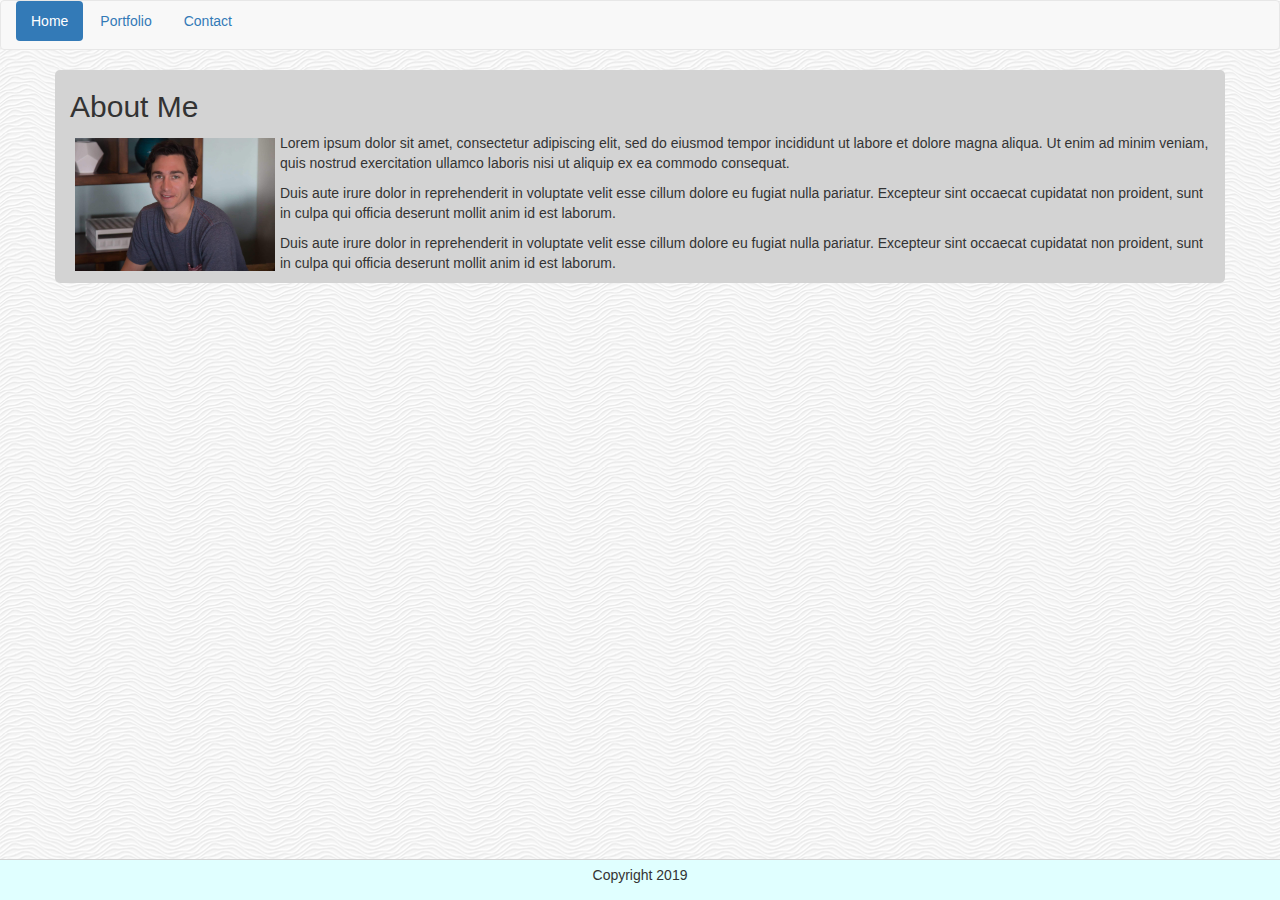
<file: index.html>
<!DOCTYPE html>
<html lang="en">
<head>
    <meta charset="UTF-8">
    <title>Home - Ty's Basic Portfolio - Responsiveness Assignment</title>
    <link rel="stylesheet" type="text/css" href="style.css">
    <!-- Latest compiled and minified CSS -->
    <link rel="stylesheet" href="https://maxcdn.bootstrapcdn.com/bootstrap/3.3.7/css/bootstrap.min.css">
    <!-- jQuery library -->
    <script src="https://ajax.googleapis.com/ajax/libs/jquery/3.3.1/jquery.min.js"></script>
    <!-- Latest compiled JavaScript -->
    <script src="https://maxcdn.bootstrapcdn.com/bootstrap/3.3.7/js/bootstrap.min.js"></script>
    </head>
<body background="assets/images/white-waves.png">
    <nav class="navbar navbar-default">
            <div class="container-fluid">
                <div class="navbar-header">
                    <ul class="nav nav-pills">
                        <li role="presentation" class= "active"><a href="#">Home</a></li>
                        <li role="presentation"><a href="https://tydsmith.github.io/bootstrap-portfolio/portfolio.html">Portfolio</a></li>
                        <li role="presentation"><a href="https://tydsmith.github.io/bootstrap-portfolio/contact.html">Contact</a></li>
                    </ul>
                </div>    
            </div>
        </nav>

    <div class="container main-content">
        <div class="content-header">
            <h2>About Me</h2>
        </div>
        <img src="assets/images/TySmithHeadshot.jpg" alt="Ty Smith Headshot" width="200" class="profile-picture">
        <p> 
        Lorem ipsum dolor sit amet, consectetur adipiscing elit, sed do eiusmod tempor incididunt ut labore et dolore magna aliqua. Ut enim ad minim veniam, quis nostrud exercitation ullamco laboris nisi ut aliquip ex ea commodo consequat. 
        </p>
        <p>
        Duis aute irure dolor in reprehenderit in voluptate velit esse cillum dolore eu fugiat nulla pariatur. Excepteur sint occaecat cupidatat non proident, sunt in culpa qui officia deserunt mollit anim id est laborum.
        </p>
        <p>
        Duis aute irure dolor in reprehenderit in voluptate velit esse cillum dolore eu fugiat nulla pariatur. Excepteur sint occaecat cupidatat non proident, sunt in culpa qui officia deserunt mollit anim id est laborum.
        </p>
    </div>
</div>
<div class="navbar navbar-fixed-bottom">
        <div class="footer navbar-inner">
                <p>Copyright 2019</p>
        </div>
    </div>
    
</body>
</html>
</file>
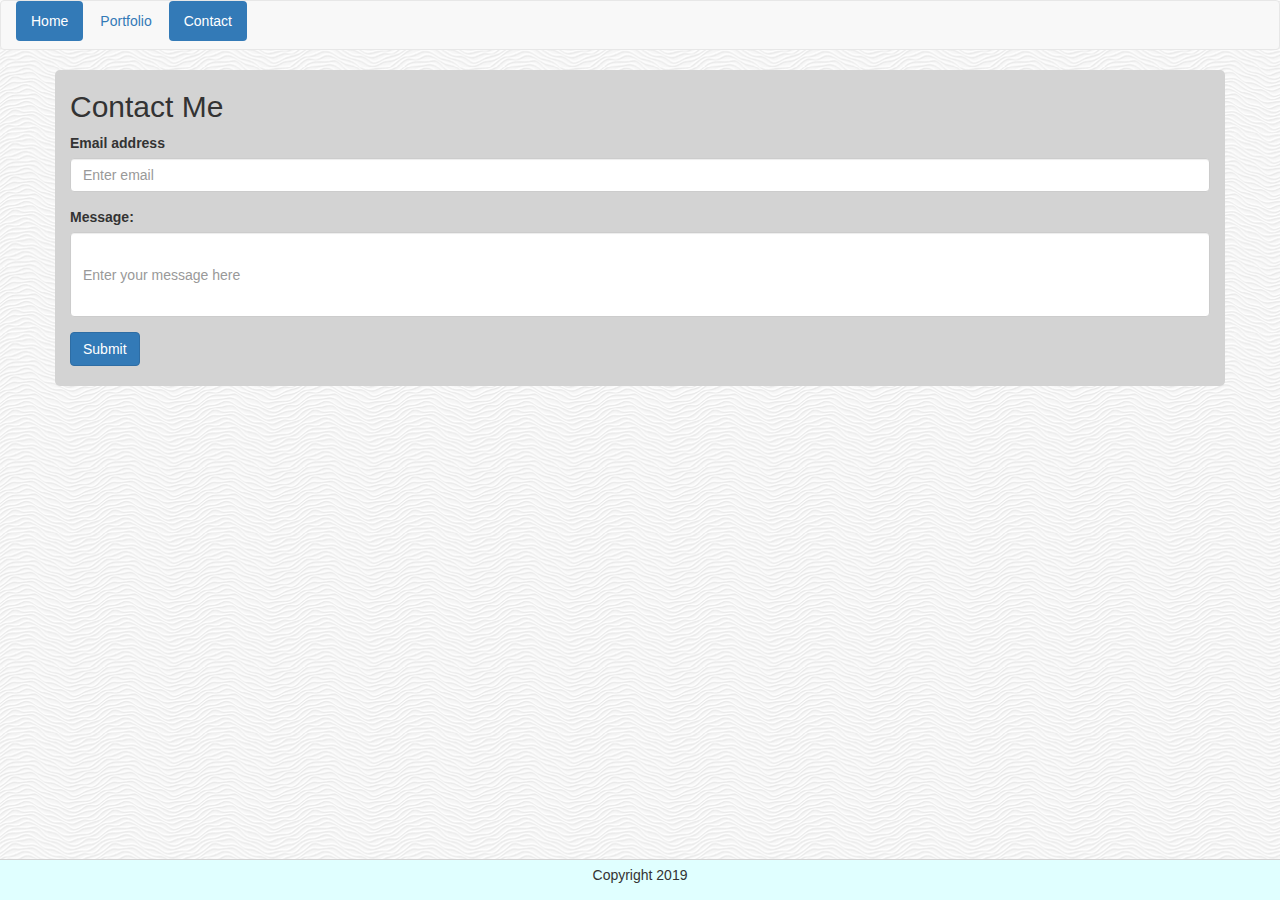
<file: contact.html>
<!DOCTYPE html>
<html lang="en">
<head>
    <meta charset="UTF-8">
    <title>Home - Ty's Basic Portfolio - Responsiveness Assignment</title>
    <link rel="stylesheet" type="text/css" href="style.css">
    <!-- Latest compiled and minified CSS -->
    <link rel="stylesheet" href="https://maxcdn.bootstrapcdn.com/bootstrap/3.3.7/css/bootstrap.min.css">
    <!-- jQuery library -->
    <script src="https://ajax.googleapis.com/ajax/libs/jquery/3.3.1/jquery.min.js"></script>
    <!-- Latest compiled JavaScript -->
    <script src="https://maxcdn.bootstrapcdn.com/bootstrap/3.3.7/js/bootstrap.min.js"></script>
    </head>
<body background="assets/images/white-waves.png">
    <nav class="navbar navbar-default">
            <div class="container-fluid">
                <div class="navbar-header">
                    <ul class="nav nav-pills">
                        <li role="presentation" class= "active"><a href="https://tydsmith.github.io/bootstrap-portfolio/index.html">Home</a></li>
                        <li role="presentation"><a href="https://tydsmith.github.io/bootstrap-portfolio/portfolio.html">Portfolio</a></li>
                        <li role="presentation" class="active"><a href="#">Contact</a></li>
                    </ul>
                </div>    
            </div>
        </nav>

    <div class="container main-content main-content-contact">
        <div class="content-header">
            <h2>Contact Me</h2>
        </div>
        <div class="contact-form">
        <form class="contact-form1">
                <div class="form-group">
                  <label for="exampleInputEmail1">Email address</label>
                  <input type="email" class="form-control" id="enteremail" aria-describedby="emailHelp" placeholder="Enter email">
                </div>
                <div class="form-group">
                  <label for="entermessage">Message: </label>
                  <input type="text" class="form-control large-text-input" id="messageinput" placeholder="Enter your message here">
                </div>
                <button type="submit" class="btn btn-primary btn-contact">Submit</button>
                <br><br>
        </form>
        </div>
    </div>
</div>
<div class="navbar navbar-fixed-bottom">
        <div class="footer navbar-inner">
                <p>Copyright 2019</p>
        </div>
    </div>
    
</body>
</html>
</file>
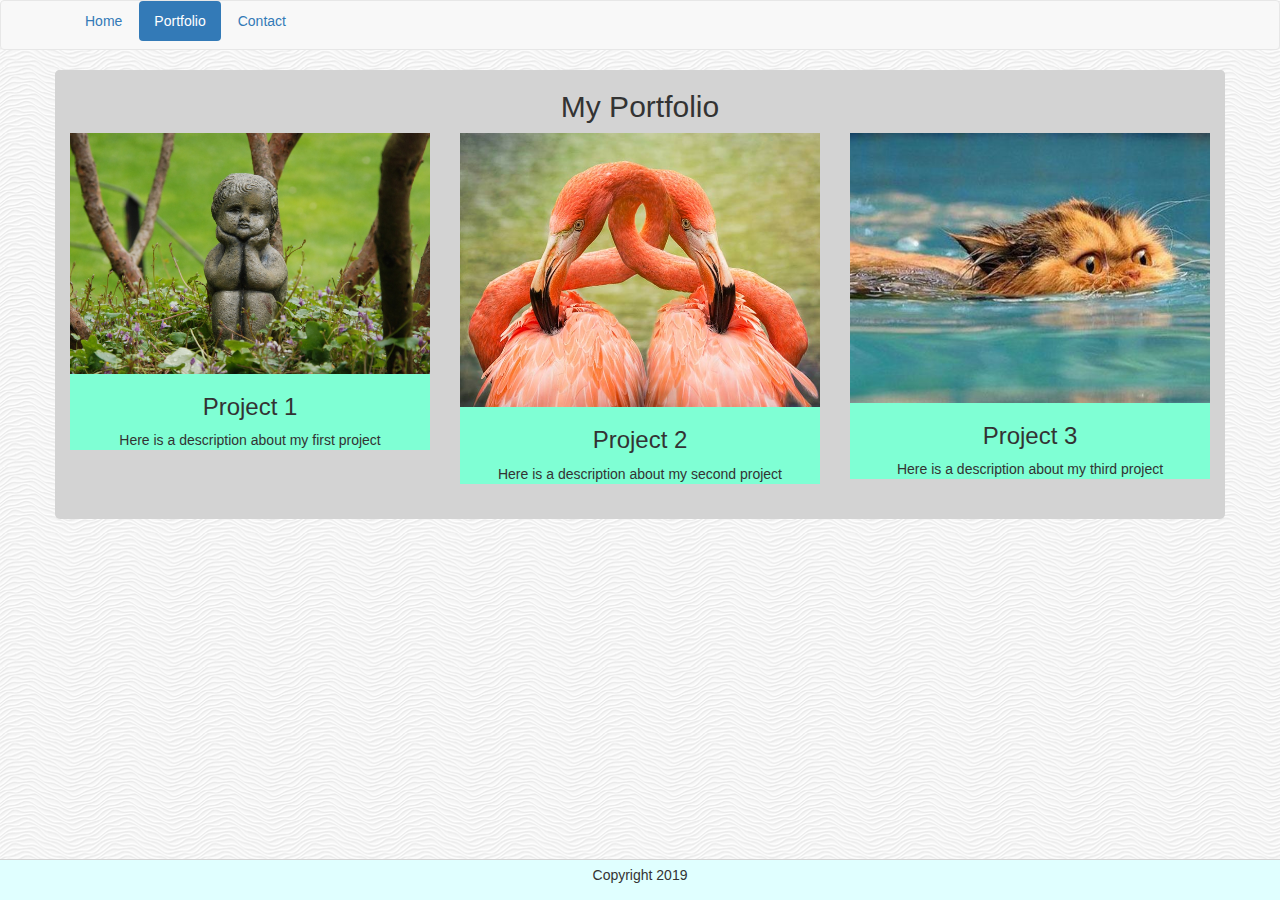
<file: portfolio.html>
<!DOCTYPE html>
<html lang="en">
<head>
    <meta charset="UTF-8">
    <meta name="viewport" content="width=device-width, initial-scale=1.0">
    <meta http-equiv="X-UA-Compatible" content="ie=edge">
    <link rel="stylesheet" type="text/css" href="./style.css">
    <title>Home-Ty's Portfolio</title>

    <!-- Latest compiled and minified CSS -->
<link rel="stylesheet" href="https://maxcdn.bootstrapcdn.com/bootstrap/3.3.7/css/bootstrap.min.css">
<!-- jQuery library -->
<script src="https://ajax.googleapis.com/ajax/libs/jquery/3.3.1/jquery.min.js"></script>
<!-- Latest compiled JavaScript -->
<script src="https://maxcdn.bootstrapcdn.com/bootstrap/3.3.7/js/bootstrap.min.js"></script>
</head>

<body background="assets/images/white-waves.png">
    <nav class="navbar navbar-default">
        <div class="container">
            <div class="navbar-header">
                <ul class="nav nav-pills">
                    <li role="presentation"><a href="#">Home</a></li>
                    <li role="presentation" class= "active"><a href="#">Portfolio</a></li>
                    <li role="presentation"><a href="#">Contact</a></li>
                </ul>
            </div>    
        </div>
    </nav>
    <div class="container main-content">   
        <div class="row main-content">
            <div class="port-header">
                <h2>My Portfolio</h2>
            </div>
            <div class="col-sm-12 col-md-4">
                <div class="port-item">
                    <img src="assets/images/gardenstat.jpg" alt="Mountains" class="img-fluid">
                    <h3>Project 1</h3>
                    <p>Here is a description about my first project</p>
                </div>
            </div>
            <div class="col-sm-12 col-md-4">
                <div class="port-item">
                    <img src="assets/images/flamingosd.jpg" alt="Lights" class="img-fluid">
                    <h3>Project 2</h3>
                    <p>Here is a description about my second project</p>
                </div>
            </div>
            <div class="col-sm-12 col-md-4">
                <div class="port-item">
                    <img src="assets/images/catran.jpg" alt="Nature" class="img-fluid">
                    <h3>Project 3</h3>
                    <p>Here is a description about my third project</p>
                </div>
            </div>    
        </div>
    
        <div class="navbar navbar-fixed-bottom">
            <div class="footer navbar-inner">
                    <p>Copyright 2019</p>
            </div>
        </div>
    </div>
</body>
</html>
</file>
<file: style.css>
/* Please note I am intentionally using my own color scheme, not the one assigned */

/*====Main Content====*/
.main-content{
    background: lightgray;
    border-radius: 5px;
    margin-bottom: 25px;
}

.main-content-contact{
    min-height: 75%;
}
.port-header h2{
    text-align: center;
}

/*====Portfolio Items====*/
.port-item{
    background-color: aquamarine;
    text-align: center;
}
.port-item img{
height: auto;
max-width: 100%;
}

.profile-picture{
float: left;
margin: 5px;
}

/*====Footer====*/

.footer{
    position: absolute;
    bottom: 0px;
    width: 100%;
    padding: 5px;
    margin: auto;
    background: lightcyan;
    text-align: center;
    border-top: solid 1px lightgray;
}

/*====Contact form====*/

input[type=text]:focus, input[type=email]:focus  {
    border: 3px solid #555;
  }
input.large-text-input{
min-height: 85px;
}
.btn-contact{
     margin-bottom: 20px;
 }
</file>
